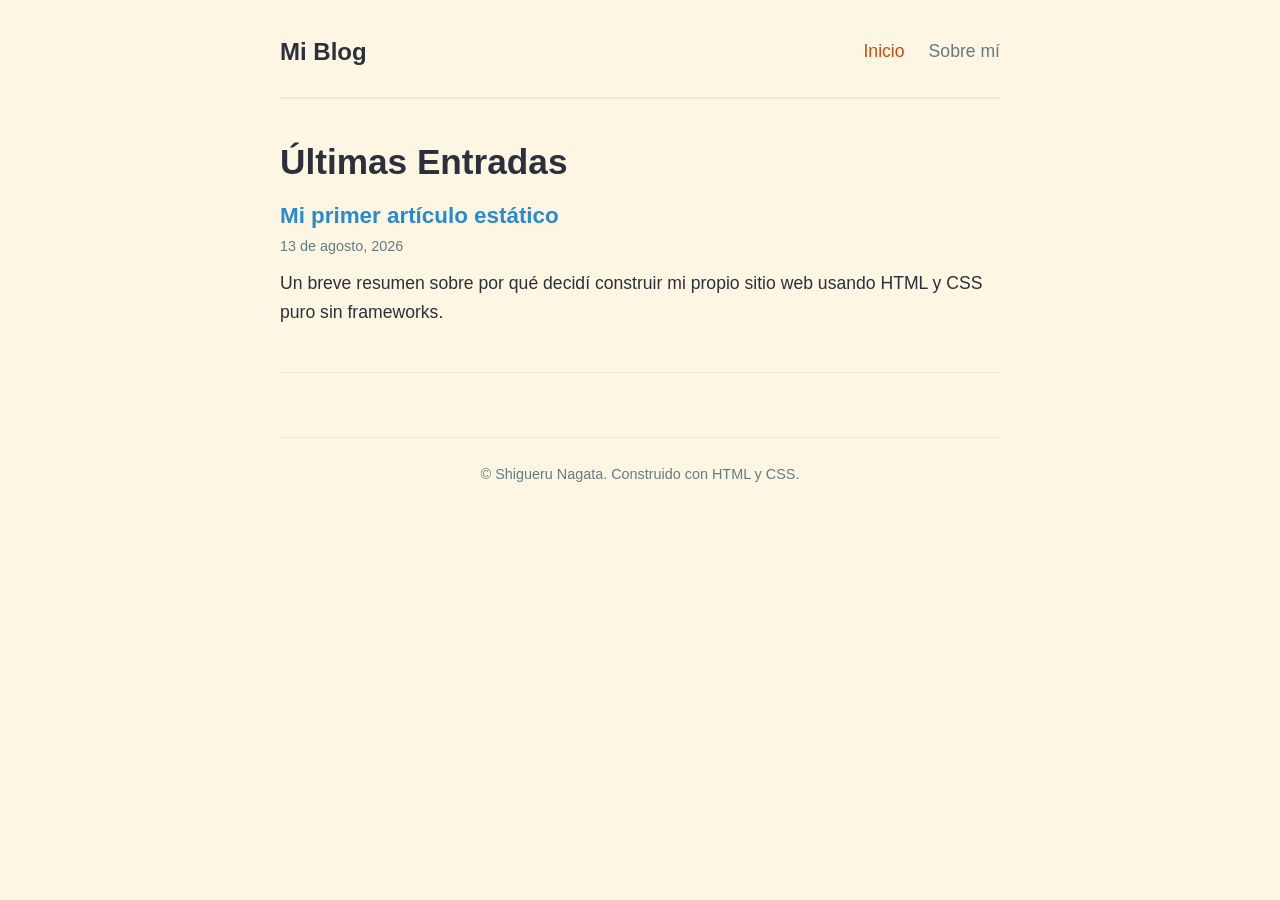
<file: index.html>
<!DOCTYPE html>
<html lang="es">
<head>
  <meta charset="UTF-8">
  <meta name="viewport" content="width=device-width, initial-scale=1.0">
  <title>Blog shigueru.n</title>
  <link rel="stylesheet" href="styles.css">
</head>
<body>
  <div class="container">
    <header>
      <a href="index.html" class="site-title">Mi Blog</a>
      <nav>
        <a href="index.html" class="active">Inicio</a>
        <a href="about.html">Sobre mí</a>
      </nav>
    </header>

    <main>
      <h1>Últimas Entradas</h1>

      <ul class="posts-list">
        <li class="post-item">
          <h2 class="post-title"><a href="posts/entrada-1.html">Mi primer artículo estático</a></h2>
          <div class="post-date">13 de agosto, 2026</div>
          <p class="post-summary">Un breve resumen sobre por qué decidí construir mi propio sitio web usando HTML y CSS puro sin frameworks.</p>
        </li>

        <!-- Puedes duplicar este bloque <li class="post-item"> para agregar más entradas -->
      </ul>
    </main>

    <footer>
      <p>&copy; Shigueru Nagata. Construido con HTML y CSS.</p>
    </footer>
  </div>
</body>
</html>
</file>
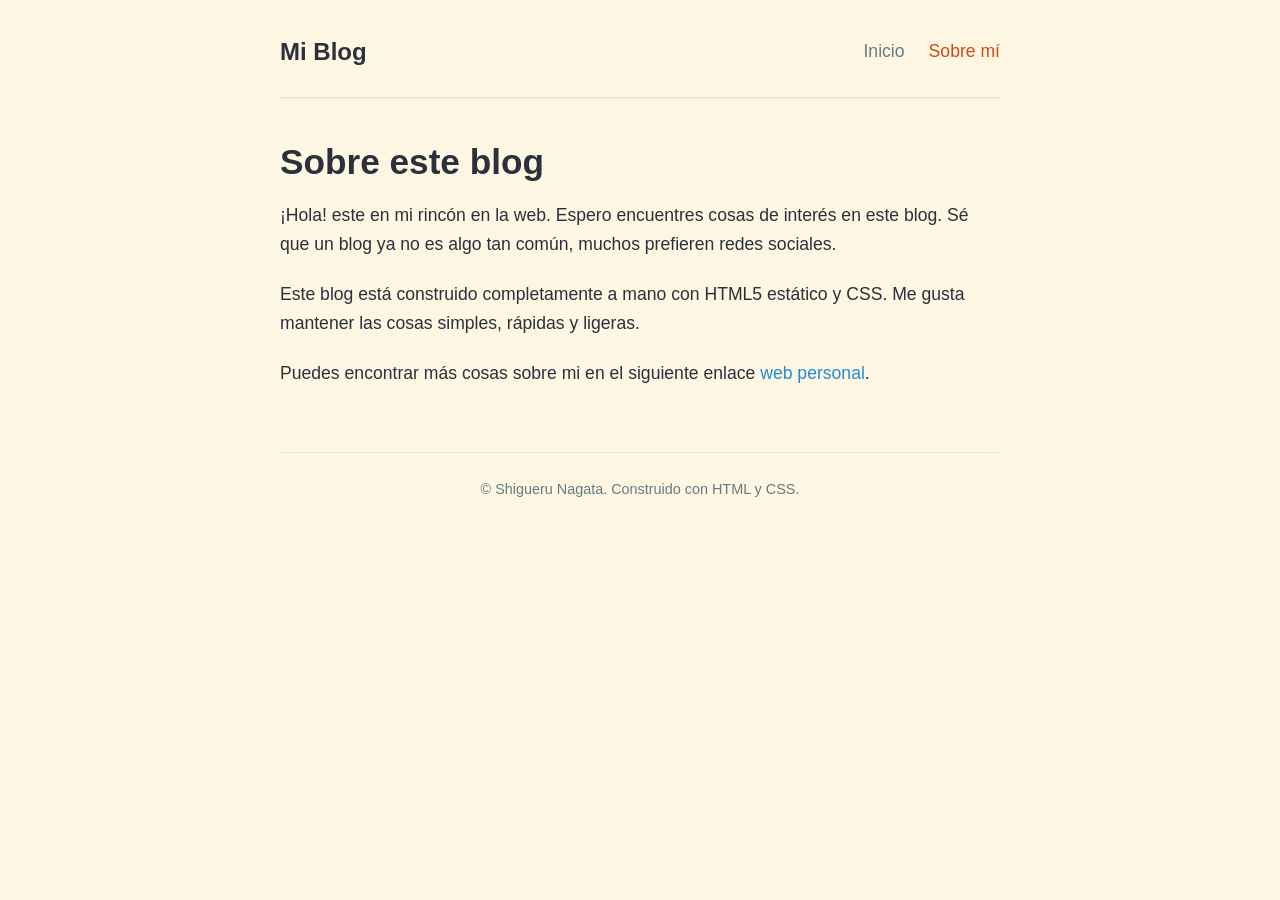
<file: about.html>
<!DOCTYPE html>
<html lang="es">
<head>
  <meta charset="UTF-8">
  <meta name="viewport" content="width=device-width, initial-scale=1.0">
  <title>Sobre mi</title>
  <link rel="stylesheet" href="styles.css">
</head>
<body>
  <div class="container">
    <header>
      <a href="index.html" class="site-title">Mi Blog</a>
      <nav>
        <a href="index.html">Inicio</a>
        <a href="about.html" class="active">Sobre mí</a>
      </nav>
    </header>

    <main>
      <h1>Sobre este blog</h1>
      <p>¡Hola! este en mi rincón en la web. Espero encuentres cosas de interés en este blog. Sé que un blog ya no es algo tan común, muchos prefieren redes sociales.</p>
      <p>Este blog está construido completamente a mano con HTML5 estático y CSS. Me gusta mantener las cosas simples, rápidas y ligeras.</p>
      <p>Puedes encontrar más cosas sobre mi en el siguiente enlace <a href="https://shiguerunagata.456753000.xyz" target="_blank" rel="noopener">web personal</a>.</p>
    </main>

    <footer>
      <p>&copy; Shigueru Nagata. Construido con HTML y CSS.</p>
    </footer>
  </div>
</body>
</html>
</file>
<file: styles.css>
/* Variables de Color (Paleta basada en Solarized Light) */
:root {
    --bg-color: #fdf6e3;       /* Fondo principal */
    --card-bg: #f5eef0;        /* Fondo ligeramente contrastado para tarjetas */
    --text-main: #2b303b;      /* Texto principal (Gris/Azul muy oscuro para alto contraste) */
    --text-muted: #657b83;     /* Texto secundario / fechas */
    --accent-link: #268bd2;    /* Color para enlaces (Azul Solarized) */
    --accent-hover: #cb4b16;   /* Color para hover en enlaces (Naranja quemado) */
    --border-color: #eee8d5;   /* Bordes y separadores sutiles */
    --font-sans: -apple-system, BlinkMacSystemFont, "Segoe UI", Roboto, Helvetica, Arial, sans-serif;
}

/* Reset básico y diseño responsivo */
* {
    box-sizing: border-box;
    margin: 0;
    padding: 0;
}

body {
    background-color: var(--bg-color);
    color: var(--text-main);
    font-family: var(--font-sans);
    line-height: 1.7;
    font-size: 1.1rem;
    padding: 0 1rem;
}

/* Contenedor principal con ancho máximo de lectura */
.container {
    max-width: 720px;
    margin: 0 auto;
    padding: 2rem 0;
}

/* Encabezado y Navegación */
header {
    border-bottom: 2px solid var(--border-color);
    padding-bottom: 1.5rem;
    margin-bottom: 2.5rem;
    display: flex;
    justify-content: space-between;
    align-items: center;
}

.site-title {
    font-size: 1.5rem;
    font-weight: 700;
    color: var(--text-main);
    text-decoration: none;
}

nav a {
    color: var(--text-muted);
    text-decoration: none;
    margin-left: 1.2rem;
    font-weight: 500;
}

nav a:hover, nav a.active {
    color: var(--accent-hover);
}

/* Tipografía general */
h1, h2, h3 {
    line-height: 1.3;
    margin-bottom: 1rem;
    color: var(--text-main);
}

h1 { font-size: 2.2rem; }
h2 { font-size: 1.6rem; }

p {
    margin-bottom: 1.2rem;
}

a {
    color: var(--accent-link);
    text-decoration: none;
}

a:hover {
    color: var(--accent-hover);
    text-decoration: underline;
}

/* Lista de artículos en la Home */
.posts-list {
    list-style: none;
}

.post-item {
    margin-bottom: 2rem;
    padding-bottom: 1.5rem;
    border-bottom: 1px solid var(--border-color);
}

.post-title {
    font-size: 1.4rem;
    margin-bottom: 0.3rem;
}

.post-date {
    font-size: 0.9rem;
    color: var(--text-muted);
    margin-bottom: 0.6rem;
}

.post-summary {
    color: var(--text-main);
}

/* Estilos de un artículo individual (Post Page) */
.post-header {
    margin-bottom: 2rem;
}

.post-meta {
    color: var(--text-muted);
    font-size: 0.95rem;
}

/* =========================
   Código inline
   ========================= */

.post-content :not(pre) > code {
    background-color: var(--border-color);
    padding: 0.15rem 0.4rem;
    border-radius: 4px;

    font-family:
        "SFMono-Regular",
        Consolas,
        "Liberation Mono",
        Menlo,
        monospace;

    font-size: 0.9em;
}


/* =========================
   Bloques de código
   ========================= */

.post-content pre {
    background-color: #1f2430;
    color: #f8f8f2;

    padding: 1.2rem 1.4rem;
    margin: 1.5rem 0;

    border-radius: 8px;

    overflow-x: auto;

    line-height: 1.55;
    font-size: 0.95rem;

    border: 1px solid rgba(255, 255, 255, 0.08);
}


/* Código dentro de <pre> */
.post-content pre code {
    background: none;
    padding: 0;
    border-radius: 0;

    color: inherit;

    font-family:
        "SFMono-Regular",
        Consolas,
        "Liberation Mono",
        Menlo,
        monospace;

    font-size: inherit;
}


/* =========================
   Bloque con nombre del lenguaje
   ========================= */

.code-block {
    margin: 1.5rem 0;
}

.code-language {
    background-color: #343a46;
    color: #c5c8c6;

    font-family:
        "SFMono-Regular",
        Consolas,
        "Liberation Mono",
        Menlo,
        monospace;

    font-size: 0.8rem;
    font-weight: 600;

    padding: 0.4rem 0.8rem;

    border-radius: 8px 8px 0 0;
}

.code-block pre {
    margin: 0;
    border-radius: 0 0 8px 8px;
}

/* Pie de página */
footer {
    margin-top: 4rem;
    padding-top: 1.5rem;
    border-top: 1px solid var(--border-color);
    text-align: center;
    font-size: 0.9rem;
    color: var(--text-muted);
}

/* Asegura que las imágenes nunca sobrepasen el ancho de la pantalla */
img {
  max-width: 100%;
  height: auto;
  display: block;
}
</file>
